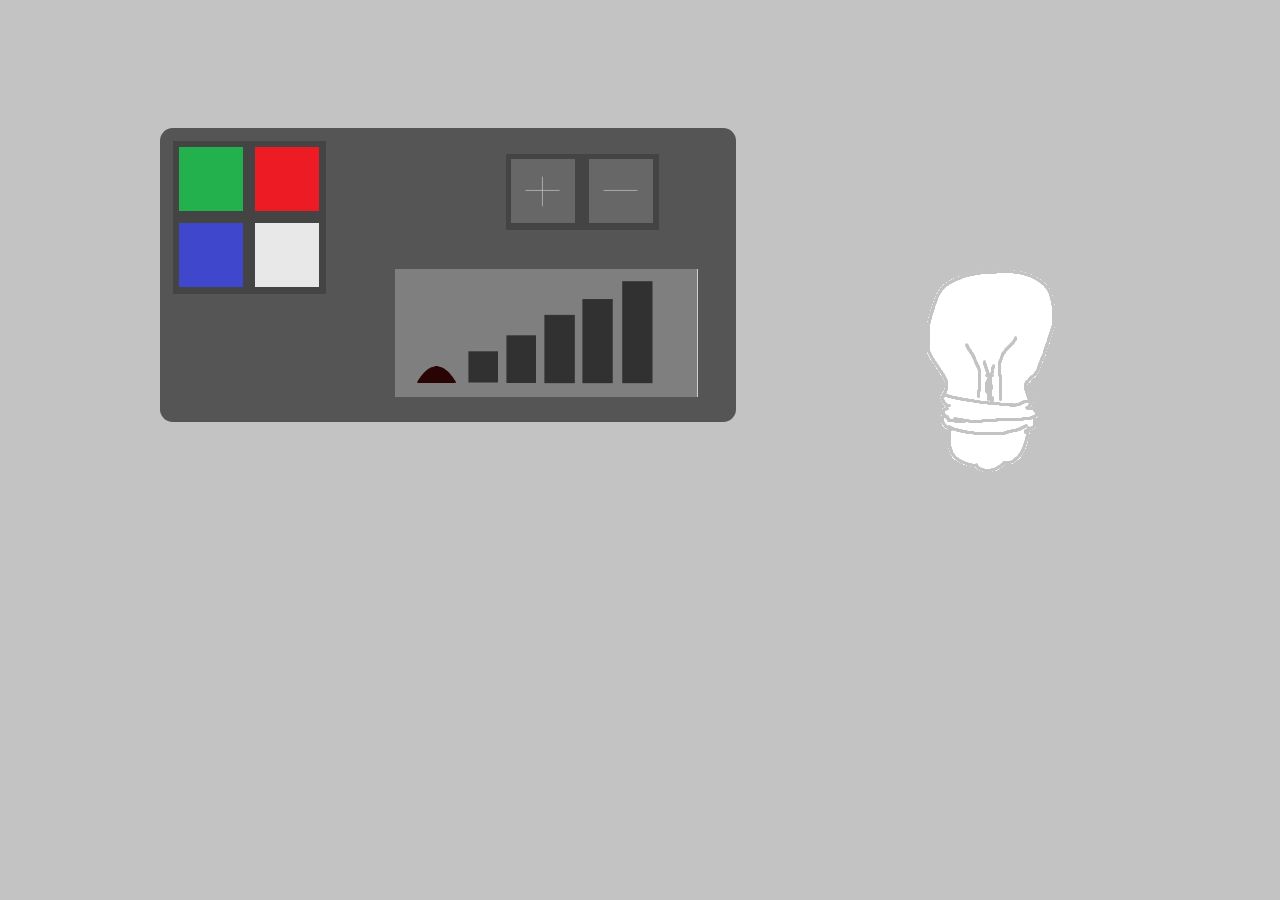
<file: TouchPad Control/InteractiveTouchPad.html>
<!DOCTYPE html>
<html>
<head>
	<title>TouchPad Demo</title>
	  <link rel="icon" href="./images/logo2.png">
	<link rel="stylesheet" type="text/css" href="style.css">
	<script src="script.js"></script>
</head>
<body>
	<div class='controller'>
		<div class='lightSwitch'>
			<img onclick='switchGreen()' src = './images/green.png' class ='button' id='greenSwitch'> 
			<img onclick='switchRed()' src = './images/red.png' class ='button' id='redSwitch'> 
			<img onclick='switchBlue()' src = './images/blue.png' class ='button' id='blueSwitch'> 
			<img onclick='switchWhite()' src = './images/white.png' class ='button' id='whiteSwitch'> 
		</div>
		<div class='changeBrightness'>
			<img onclick='plusBright()' src = './images/plus.png' id='plusBrightness'>
			<img onclick='minusBright()' src = './images/min.png' id='minusBrightness'>
		</div>
		<img id='display' src = './images/disp0.png'>
	</div>
		<img id='light' src =  './images/bright0.png'>
</body>

</html>
</file>
<file: TouchPad Control/style.css>
* {
	padding: 0px;
	margin: 0px;
}
body {
	background-color: #C3C3C3;
}
.controller {
	width: 45vw;
	height: 23vw;
	background-color: #555;
	position: absolute;
	left: 12.5vw;
	top: 10vw;
	border-radius: 1vw;
}
.lightSwitch {
	background-color: #444;
	position: relative;
	margin-left: 1vw;
	margin-top: 1vw;
	height: 12vw;
	width: 12vw;
}
.button {
	padding: .25vw;
	height: 5vw;
	width: 5vw;
	display: inline-grid;
	margin-left: .2vw;
	margin-top: .2vw;
	cursor: pointer;
}
#light {
	position: absolute;
	left: 62vw;
	top: 15vw;
}
.changeBrightness {
	height: 6vw;
	width: 12vw;
	background-color: #444;	
	position: absolute;
	top: 2vw;
	right: 6vw;
}
#plusBrightness {
	cursor: pointer;
	height: 5vw;
	width: 5vw;
	padding: .4vw;
}
#minusBrightness {
	height: 5vw;
	width: 5vw;
	padding: .4vw;
	cursor: pointer;
}
#display {
	position: absolute;
	height: 10vw;
	float: right;
	right: 3vw;
	bottom: 2vw;
}
</file>
